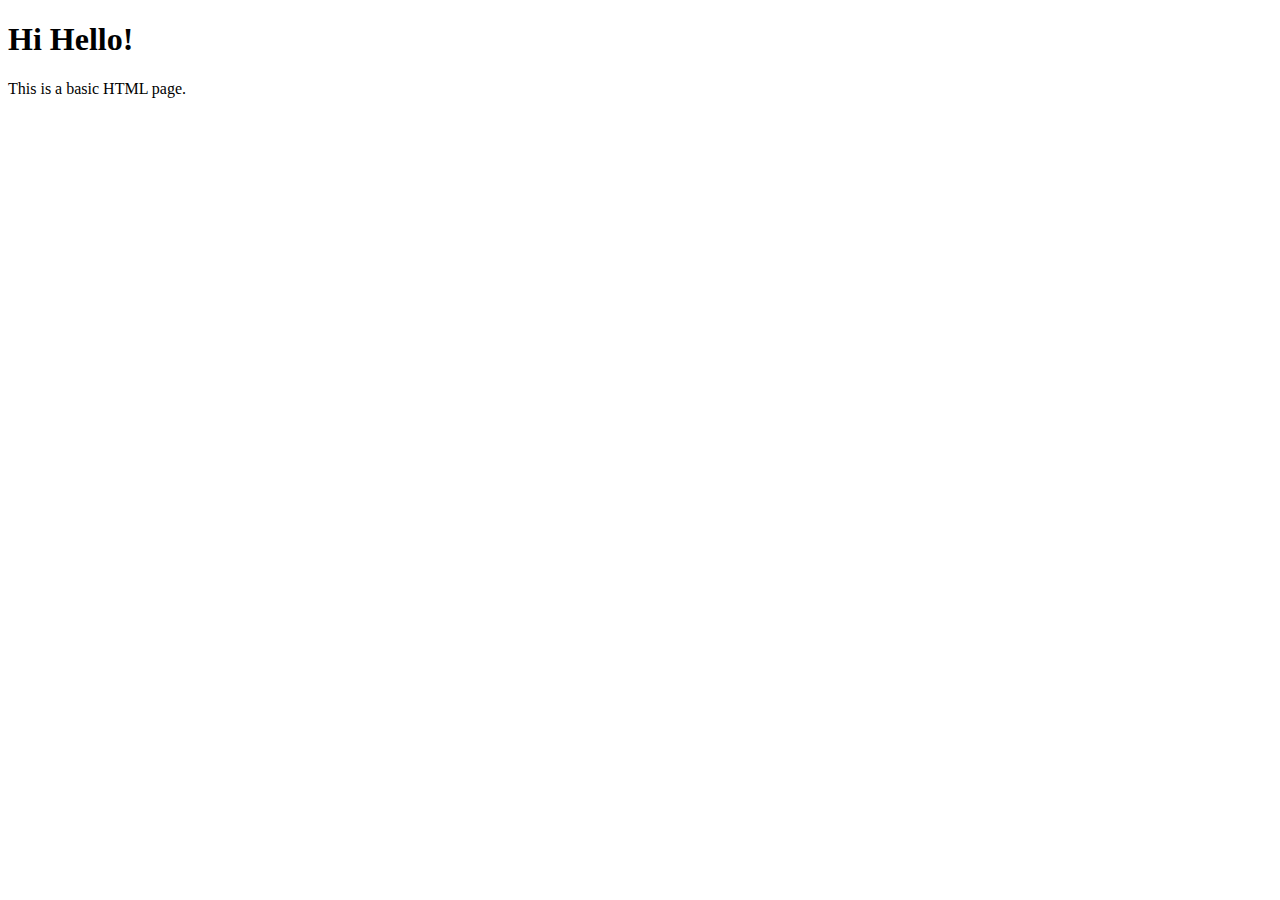
<file: Github_Directory/ExpensePlanner/First_Page.html>
<!DOCTYPE html>
<html lang="en">
<head>
    <meta charset="UTF-8">
    <meta name="viewport" content="width=device-width, initial-scale=1.0">
    <title>Hi Hello Page</title>
</head>
<body>
    <h1>Hi Hello!</h1>
    <p>This is a basic HTML page.</p>
</body>
</html>
</file>
